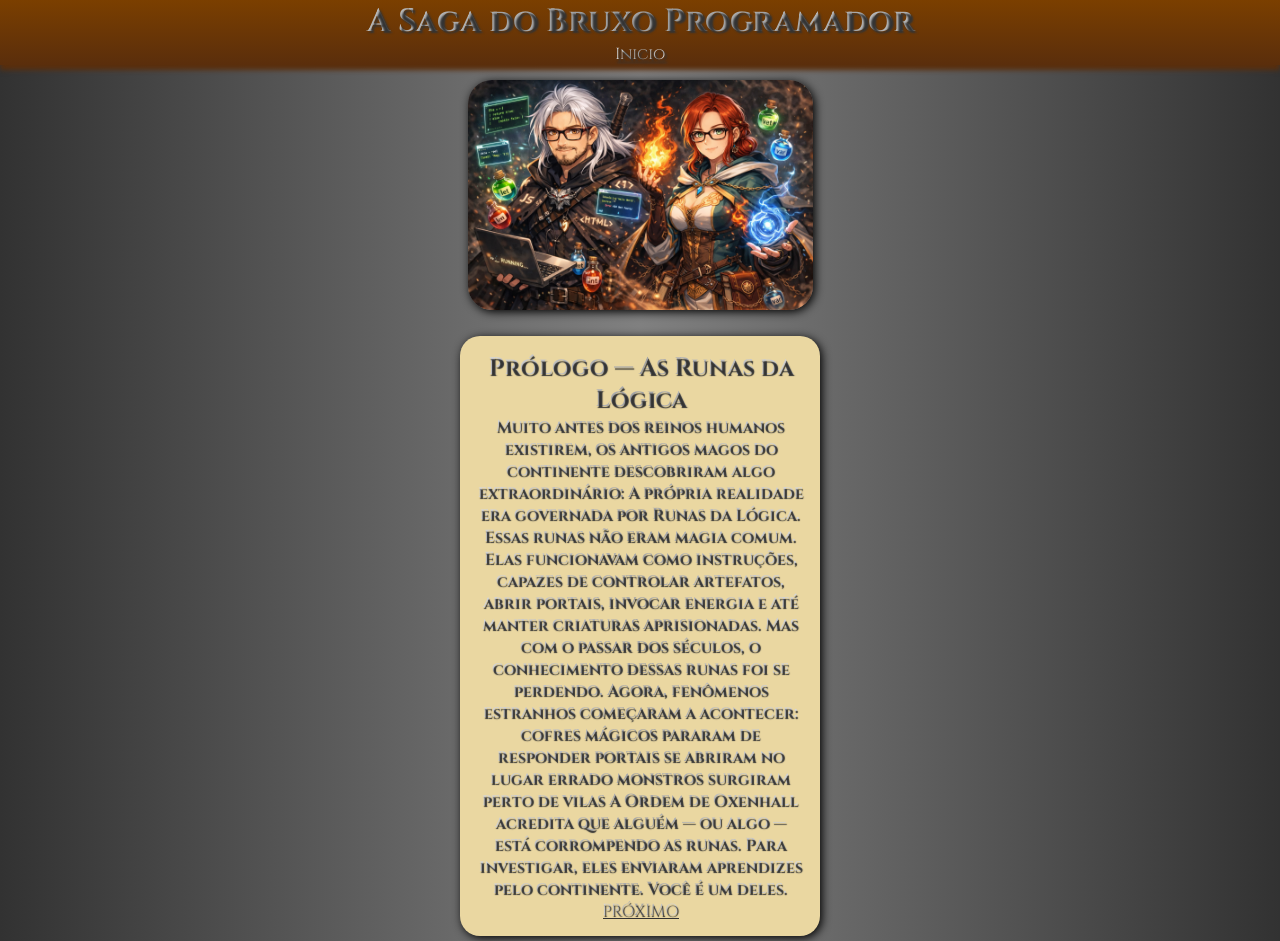
<file: index.html>
<!DOCTYPE html>
<html lang="pt-br">
<head>
  <meta charset="UTF-8">
  <meta name="viewport" content="width=device-width, initial-scale=1.0">
  <meta http-equiv="X-UA-Compatible" content="ie=edge">
  
  <link rel="preconnect" href="https://fonts.googleapis.com">
	<link rel="preconnect" href="https://fonts.gstatic.com" crossorigin>
	<link href="https://fonts.googleapis.com/css2?family=Cinzel:wght@400..900&display=swap" rel="stylesheet">
  
  <link rel="stylesheet" href="styles.css">
  
  <title>Missôes do Bruxo</title>
</head>
<body>
	<header>
		<h1 class="texto-prata">A Saga do Bruxo Programador</h1>
		<a href="#" class="texto-prata">Inicio</a>
		
	</header>
	<main>
		<section>
			<img src="img/Dupla.png" alt="">
		</section>
		<section id=secao>
			<h2 class="texto-prata">Prólogo — As Runas da Lógica</h2>
			<p class="texto-prata"><strong>Muito antes dos reinos humanos existirem, os antigos magos do continente descobriram algo extraordinário:
				A própria realidade era governada por Runas da Lógica.
				Essas runas não eram magia comum.
				Elas funcionavam como instruções, capazes de controlar artefatos, abrir portais, invocar energia e até manter criaturas aprisionadas.
				Mas com o passar dos séculos, o conhecimento dessas runas foi se perdendo.
				Agora, fenômenos estranhos começaram a acontecer:
				cofres mágicos pararam de responder
				portais se abriram no lugar errado
				monstros surgiram perto de vilas
				A Ordem de Oxenhall acredita que alguém — ou algo — está corrompendo as runas.
				Para investigar, eles enviaram aprendizes pelo continente.
				Você é um deles.</strong></p>
            <a href="Cap01/missao01/index.html" target="_self" class="texto-prata">PRÓXIMO</a>
		</section>
		
  </main>
  
  <script src=""></script>
</body>
</html>
</file>
<file: styles.css>
*{
	margin: 0;
	padding: 0;
	box-sizing: border-box;
	
}

.cinzel-<uniquifier> {
  font-family: "Cinzel", serif;
  font-optical-sizing: auto;
  font-weight: <weight>;
  font-style: normal;
}

.texto-prata {
  background: linear-gradient(to right, #d9d9d9, #a6a6a6, #d9d9d9);
  -webkit-background-clip: text;
  -webkit-text-fill-color: transparent;
}

body{
	min-height: 100vh;
	font-family: "Cinzel", serif;
	text-shadow: 1px 2px 1px #333333;
	background: linear-gradient(to right , rgb(50,50,50), rgb(128,128,128), rgb(50,50,50));
	text-align: center;
	align-items: center;
	
	
}

header{
	background: linear-gradient(to bottom, #7B3F00, #5A2E0C);
	box-shadow: 0px 5px 5px #5A2E0C;
	text-shadow: 2px 2px 2px #333333;
}

img{
	height: 230px;
	margin: 15px;
	border-radius: 24px;
	box-shadow: 2px 2px 10px black;
}

#secao{
	background: #EAD7A1;
	height: auto;
	width: 360px;
	margin: 5px auto;
	padding: 15px;
	border-radius: 20px;
	box-shadow: 2px 2px 10px black;
	
}
</file>
